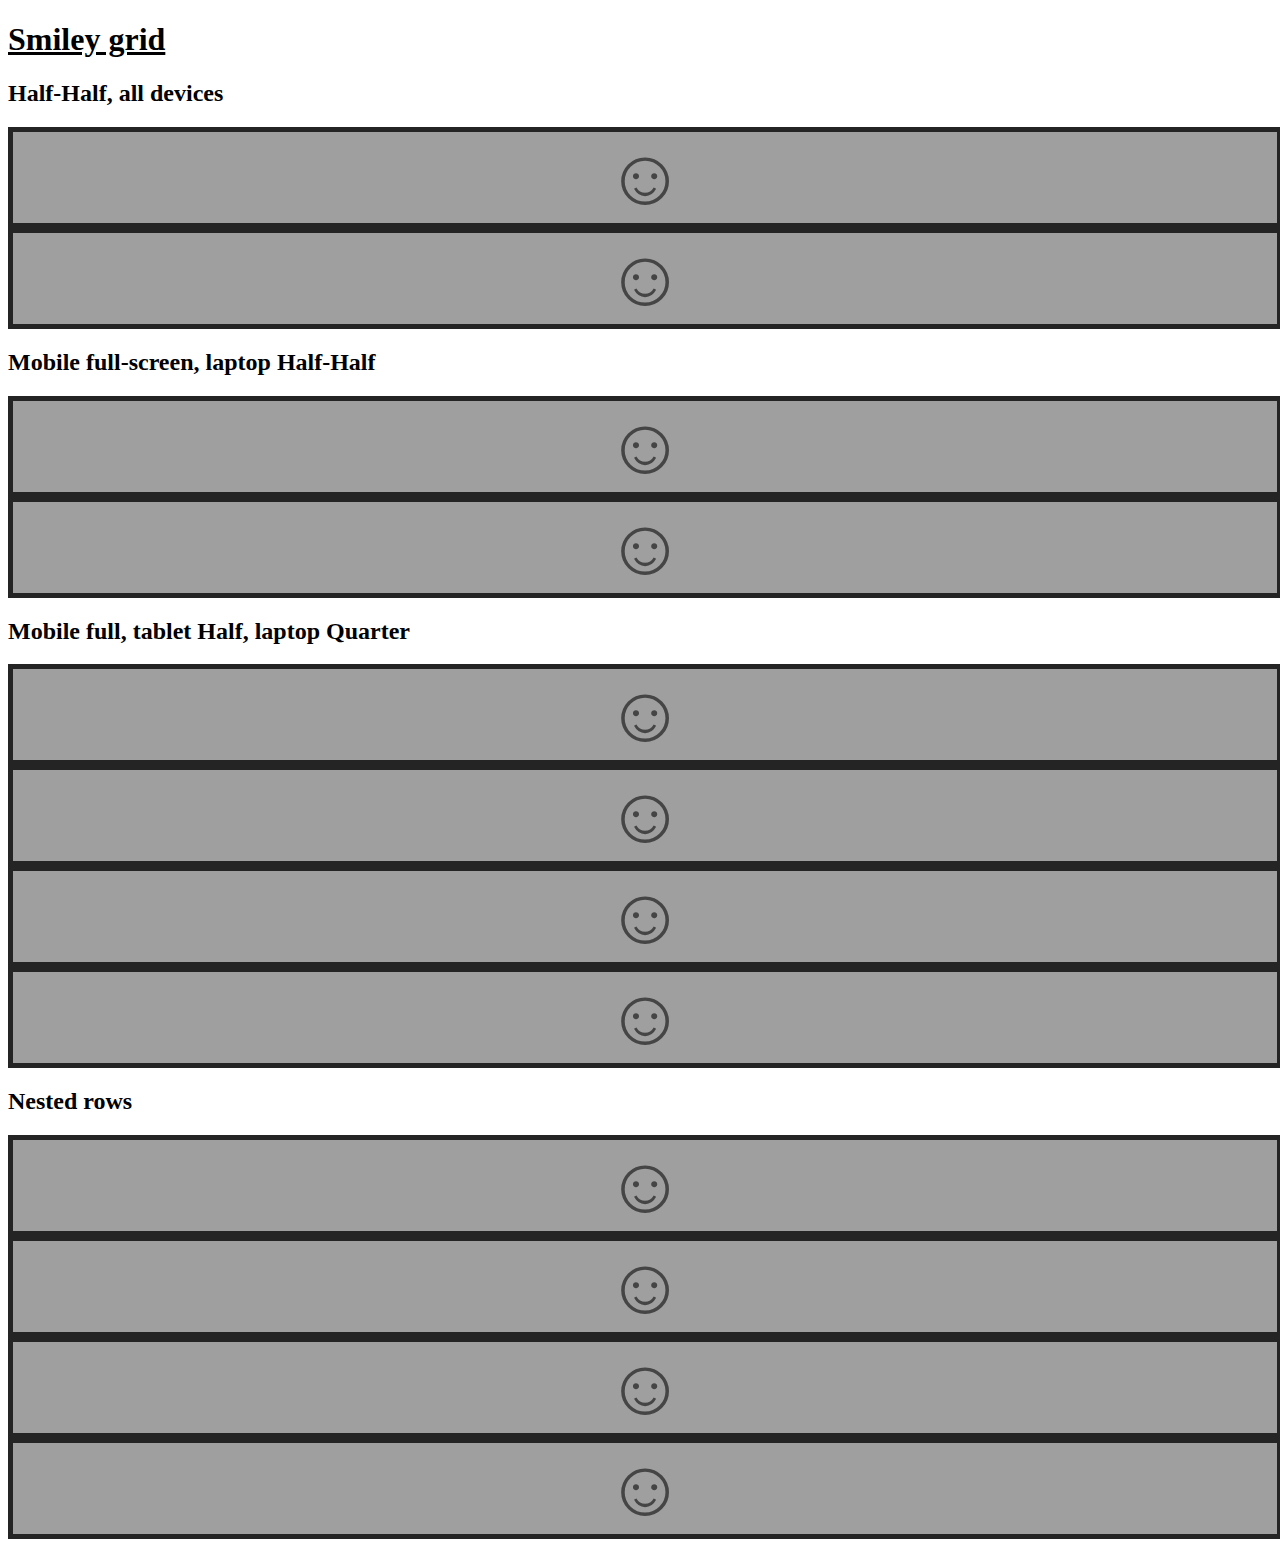
<file: index.html>
<!DOCTYPE html>
<html lang="en">

<head>
  <meta charset="UTF-8">
  <meta name="viewport" content="width=device-width, initial-scale=1.0">
  <meta http-equiv="X-UA-Compatible" content="ie=edge">
  <link rel="stylesheet" href="style.css">
  <link rel="stylesheet" href="https://stackpath.bootstrapcdn.com/bootstrap/4.2.1/css/bootstrap.min.css" integrity="sha384-GJzZqFGwb1QTTN6wy59ffF1BuGJpLSa9DkKMp0DgiMDm4iYMj70gZWKYbI706tWS"
    crossorigin="anonymous">
  <title>Document</title>
</head>

<body>

  <div class="container">
    <div class="row">
      <div class="col-12 text-center align-middle">
        <h1><u>Smiley grid</u></h1>
      </div>
    </div>
    <div class="row">
      <div class="col-12 text-center align-middle text-info">
        <h2>Half-Half, all devices</h2>
      </div>
    </div>
    <div class="row">
      <div class="col-6">
        <div id="smile-box">☺</div>
      </div>
      <div class="col-6">
        <div id="smile-box">☺</div>
      </div>
    </div>
    <div class="row">
      <div class="col-12 text-center align-middle text-info">
        <h2>Mobile full-screen, laptop Half-Half</h2>
      </div>
    </div>
    <div class="row">
      <div class="col-12 col-md-6">
        <div id="smile-box">☺</div>
      </div>
      <div class="col-12 col-md-6">
        <div id="smile-box">☺</div>
      </div>
    </div>
    <div class="row">
      <div class="col-12 text-center align-middle text-info">
        <h2>Mobile full, tablet Half, laptop Quarter</h2>
      </div>
    </div>
    <div class="row">
      <div class="col-12 col-sm-6 col-md-3">
        <div id="smile-box">☺</div>
      </div>
      <div class="col-12 col-sm-6 col-md-3">
        <div id="smile-box">☺</div>
      </div>
      <div class="col-12 col-sm-6 col-md-3">
        <div id="smile-box">☺</div>
      </div>
      <div class="col-12 col-sm-6 col-md-3">
        <div id="smile-box">☺</div>
      </div>

    </div>
    <div class="row">
      <div class="col-12 text-center align-middle text-info">
        <h2>Nested rows</h2>
      </div>
    </div>
    <div class="row">
      <div class="col-3">
        <div id="smile-box">☺</div>
      </div>
      <div class="col-9">
        <div class="row">
          <div class="col-6">
            <div id="smile-box">☺</div>
          </div>
          <div class="col-6">
            <div id="smile-box">☺</div>
          </div>
        </div>
        <div class="row">
          <div class="col-12">
            <div id="smile-box">☺</div>
          </div>
        </div>
      </div>
    </div>

  </div>
  </div>
  </div>
  </div>
  </div>




  </div>

</body>

</html>

<!-- http://placehold.it/300x200 -->
</file>
<file: style.css>
#smile-box {
  height:100%;
  min-width:100%;
  background-color:rgb(160, 159, 159);
  text-align:center;
  color:rgb(69, 69, 69);
  font-size:80px;
  border: solid rgb(36, 36, 36) 5px;
}
</file>
